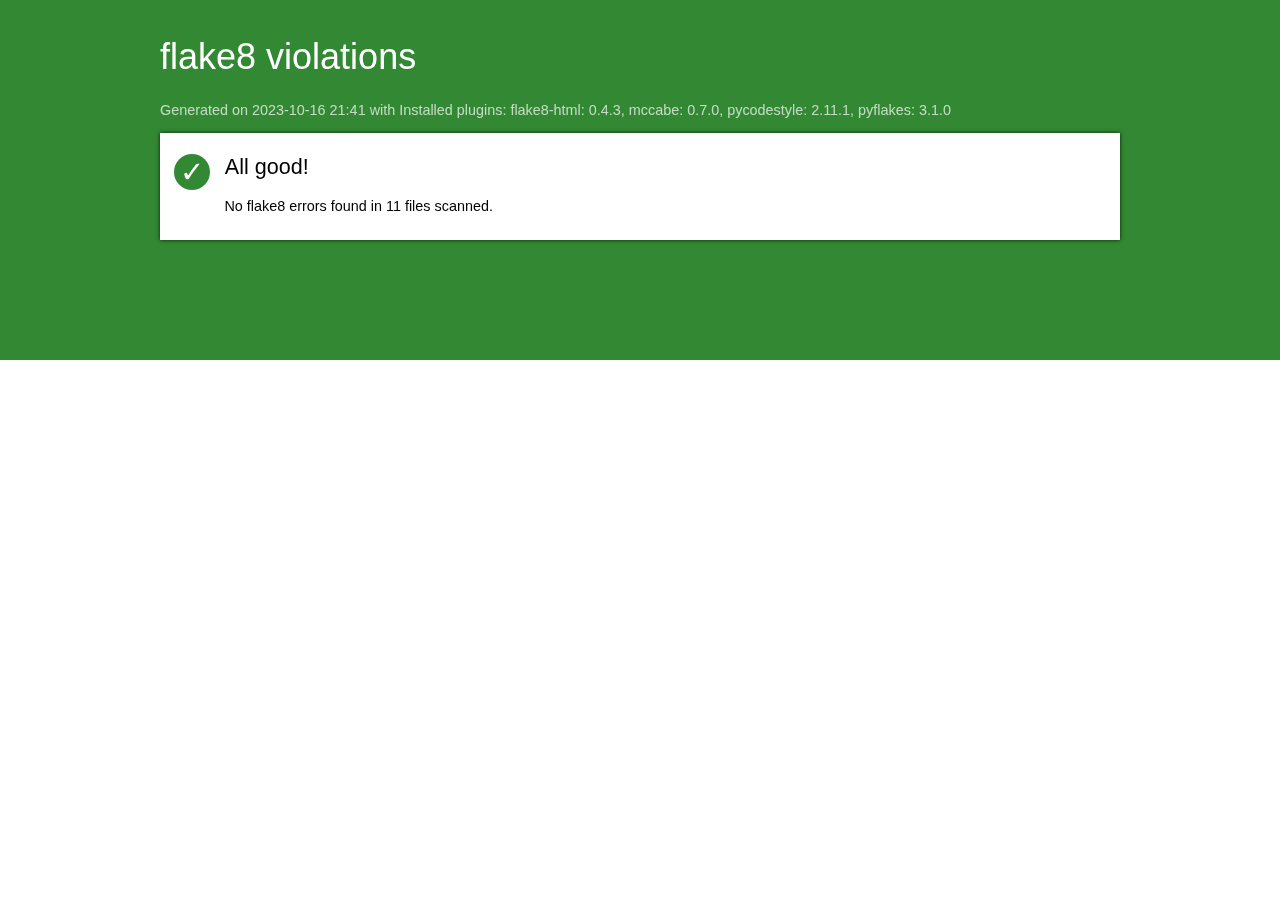
<file: flake-report/index.html>
<!DOCTYPE html>
<html>
   <head>
      <title>flake8 violations</title>
      <meta http-equiv="Content-Type" value="text/html; charset=UTF-8">
      <link rel="stylesheet" href="styles.css">
   </head>
   <body>
      <div id="masthead" class="sev-4"></div>
      <div id="page">
          <h1>flake8 violations</h1>
         <p id="versions">Generated on 2023-10-16 21:41
            with Installed plugins: flake8-html: 0.4.3, mccabe: 0.7.0, pycodestyle: 2.11.1, pyflakes: 3.1.0
         </p>
         <ul id="index">
         
         <li>
            <div id="all-good">
               <span class="count sev-4">
                  <span class="tick">&#x2713;</span>
               </span>
               <h2>All good!</h2>
               <p>No flake8 errors found in 11 files scanned.</p>
            </div>
         </li>
         
         </ul>
      </div>
   </body>
</html>
</file>
<file: flake-report/styles.css>
html {
   font-family: sans-serif;
   font-size: 90%;
}

#masthead {
   position: fixed;
   left: 0;
   top: 0;
   right: 0;
   height: 40%;
}

h1, h2 {
   font-family: sans-serif;
   font-weight: normal;
}

h1 {
   color: white;
   font-size: 36px;
   margin-top: 1em;
}

h1 img {
   margin-right: 0.3em;
}

h2 {
   margin-top: 0;
}

h1 a {
   color: white;
}

#versions {
   color: rgba(255, 255, 255, 0.7);
}

#page {
   position: relative;
   max-width: 960px;
   margin: 0 auto;
}

#index {
   background-color: white;
   box-shadow: 0 0 4px rgba(0, 0, 0, 0.8);
   padding: 0;
   margin: 0;
}

#index li {
   list-style: none;
   margin: 0;
   padding: 1px 0;
}

#index li + li {
   border-top: solid silver 1px;
}

.details p {
   margin-left: 3em;
   color: #888;
}

#index a {
   display: block;
   padding: 0.8em 1em;
   cursor: pointer;
}

#index #all-good {
   padding: 1.4em 1em 0.8em;
}

#all-good .count .tick {
   font-size: 2em;
}

#all-good .count {
   float: left;
}

#all-good h2,
#all-good p {
   margin-left: 50px;
}

#index a:hover {
   background-color: #eee;
}

.count {
   display: inline-block;
   border-radius: 50%;
   text-align: center;
   width: 2.5em;
   line-height: 2.5em;
   height: 2.5em;
   color: white;
   margin-right: 1em;
}

.sev-1 {
   background-color: #a00;
}
.sev-2 {
   background-color: #b80;
}
.sev-3 {
   background-color: #28c;
}
.sev-4 {
   background-color: #383;
}

a {
   text-decoration: none;
}

#doc {
   background-color: white;
   margin: 1em 0;
   padding: 1em;
   padding-left: 1.2em;
   position: relative;
   box-shadow: 0 0 4px rgba(0, 0, 0, 0.8);
}

#doc pre {
   margin: 0;
   padding: 0.07em;
}

.violations {
   position: absolute;
   margin: 1.2em 0 0 3em;
   padding: 0.5em 1em;
   font-size: 14px;
   background-color: white;
   box-shadow: 0 0 4px rgba(0, 0, 0, 0.4);
   display: none;
}

.violations .count {
   font-size: 70%;
}

.violations li {
   padding: 0.1em 0.3em;
   list-style: none;
}

.line-violations::before {
   display: block;
   content: "";
   position: absolute;
   left: -1em;
   width: 14px;
   height: 14px;
   border-radius: 50%;
   background-color: red;
}

.code:hover .violations {
   display: block;
}

tt {
   white-space: pre-wrap;
   font-family: Consolas, monospace;
   font-size: 10pt;
}

tt i {
   color: silver;
   display: inline-block;
   text-align: right;
   width: 3em;
   box-sizing: border-box;
   height: 100%;
   border-right: solid #eee 1px;
   padding-right: 0.2em;
}

.le {
   background-color: #ffe8e8;
   cursor: pointer;
}

.le:hover {
   background-color: #fcc;
}

.details {
   clear: both;
}

#index .details {
   border-top-style: none;
   margin: 1em;
}

ul.details {
   margin-left: 0;
   padding-left: 0;
}

#index .details li {
   list-style: none;
   border-top-style: none;
   margin: 0.3em 0;
   padding: 0;
}

#srclink {
   float: right;
   font-size: 36px;
   margin: 0;
}

#srclink a {
   color: white;
}

#index .details a {
   padding: 0;
   color: inherit;
}

.le {
   background-color: #ffe8e8;
   cursor: pointer;
}

.le.sev-1 {
   background-color: #f88;
}
.le.sev-2 {
   background-color: #fda;
}
.le.sev-3 {
   background-color: #adf;
}

img {
   height: 1.2em;
   vertical-align: -0.35em;
}

pre { line-height: 125%; }
td.linenos .normal { color: inherit; background-color: transparent; padding-left: 5px; padding-right: 5px; }
span.linenos { color: inherit; background-color: transparent; padding-left: 5px; padding-right: 5px; }
td.linenos .special { color: #000000; background-color: #ffffc0; padding-left: 5px; padding-right: 5px; }
span.linenos.special { color: #000000; background-color: #ffffc0; padding-left: 5px; padding-right: 5px; }
.hll { background-color: #ffffcc }
.c { color: #3D7B7B; font-style: italic } /* Comment */
.err { border: 1px solid #FF0000 } /* Error */
.k { color: #008000; font-weight: bold } /* Keyword */
.o { color: #666666 } /* Operator */
.ch { color: #3D7B7B; font-style: italic } /* Comment.Hashbang */
.cm { color: #3D7B7B; font-style: italic } /* Comment.Multiline */
.cp { color: #9C6500 } /* Comment.Preproc */
.cpf { color: #3D7B7B; font-style: italic } /* Comment.PreprocFile */
.c1 { color: #3D7B7B; font-style: italic } /* Comment.Single */
.cs { color: #3D7B7B; font-style: italic } /* Comment.Special */
.gd { color: #A00000 } /* Generic.Deleted */
.ge { font-style: italic } /* Generic.Emph */
.ges { font-weight: bold; font-style: italic } /* Generic.EmphStrong */
.gr { color: #E40000 } /* Generic.Error */
.gh { color: #000080; font-weight: bold } /* Generic.Heading */
.gi { color: #008400 } /* Generic.Inserted */
.go { color: #717171 } /* Generic.Output */
.gp { color: #000080; font-weight: bold } /* Generic.Prompt */
.gs { font-weight: bold } /* Generic.Strong */
.gu { color: #800080; font-weight: bold } /* Generic.Subheading */
.gt { color: #0044DD } /* Generic.Traceback */
.kc { color: #008000; font-weight: bold } /* Keyword.Constant */
.kd { color: #008000; font-weight: bold } /* Keyword.Declaration */
.kn { color: #008000; font-weight: bold } /* Keyword.Namespace */
.kp { color: #008000 } /* Keyword.Pseudo */
.kr { color: #008000; font-weight: bold } /* Keyword.Reserved */
.kt { color: #B00040 } /* Keyword.Type */
.m { color: #666666 } /* Literal.Number */
.s { color: #BA2121 } /* Literal.String */
.na { color: #687822 } /* Name.Attribute */
.nb { color: #008000 } /* Name.Builtin */
.nc { color: #0000FF; font-weight: bold } /* Name.Class */
.no { color: #880000 } /* Name.Constant */
.nd { color: #AA22FF } /* Name.Decorator */
.ni { color: #717171; font-weight: bold } /* Name.Entity */
.ne { color: #CB3F38; font-weight: bold } /* Name.Exception */
.nf { color: #0000FF } /* Name.Function */
.nl { color: #767600 } /* Name.Label */
.nn { color: #0000FF; font-weight: bold } /* Name.Namespace */
.nt { color: #008000; font-weight: bold } /* Name.Tag */
.nv { color: #19177C } /* Name.Variable */
.ow { color: #AA22FF; font-weight: bold } /* Operator.Word */
.w { color: #bbbbbb } /* Text.Whitespace */
.mb { color: #666666 } /* Literal.Number.Bin */
.mf { color: #666666 } /* Literal.Number.Float */
.mh { color: #666666 } /* Literal.Number.Hex */
.mi { color: #666666 } /* Literal.Number.Integer */
.mo { color: #666666 } /* Literal.Number.Oct */
.sa { color: #BA2121 } /* Literal.String.Affix */
.sb { color: #BA2121 } /* Literal.String.Backtick */
.sc { color: #BA2121 } /* Literal.String.Char */
.dl { color: #BA2121 } /* Literal.String.Delimiter */
.sd { color: #BA2121; font-style: italic } /* Literal.String.Doc */
.s2 { color: #BA2121 } /* Literal.String.Double */
.se { color: #AA5D1F; font-weight: bold } /* Literal.String.Escape */
.sh { color: #BA2121 } /* Literal.String.Heredoc */
.si { color: #A45A77; font-weight: bold } /* Literal.String.Interpol */
.sx { color: #008000 } /* Literal.String.Other */
.sr { color: #A45A77 } /* Literal.String.Regex */
.s1 { color: #BA2121 } /* Literal.String.Single */
.ss { color: #19177C } /* Literal.String.Symbol */
.bp { color: #008000 } /* Name.Builtin.Pseudo */
.fm { color: #0000FF } /* Name.Function.Magic */
.vc { color: #19177C } /* Name.Variable.Class */
.vg { color: #19177C } /* Name.Variable.Global */
.vi { color: #19177C } /* Name.Variable.Instance */
.vm { color: #19177C } /* Name.Variable.Magic */
.il { color: #666666 } /* Literal.Number.Integer.Long */
</file>
